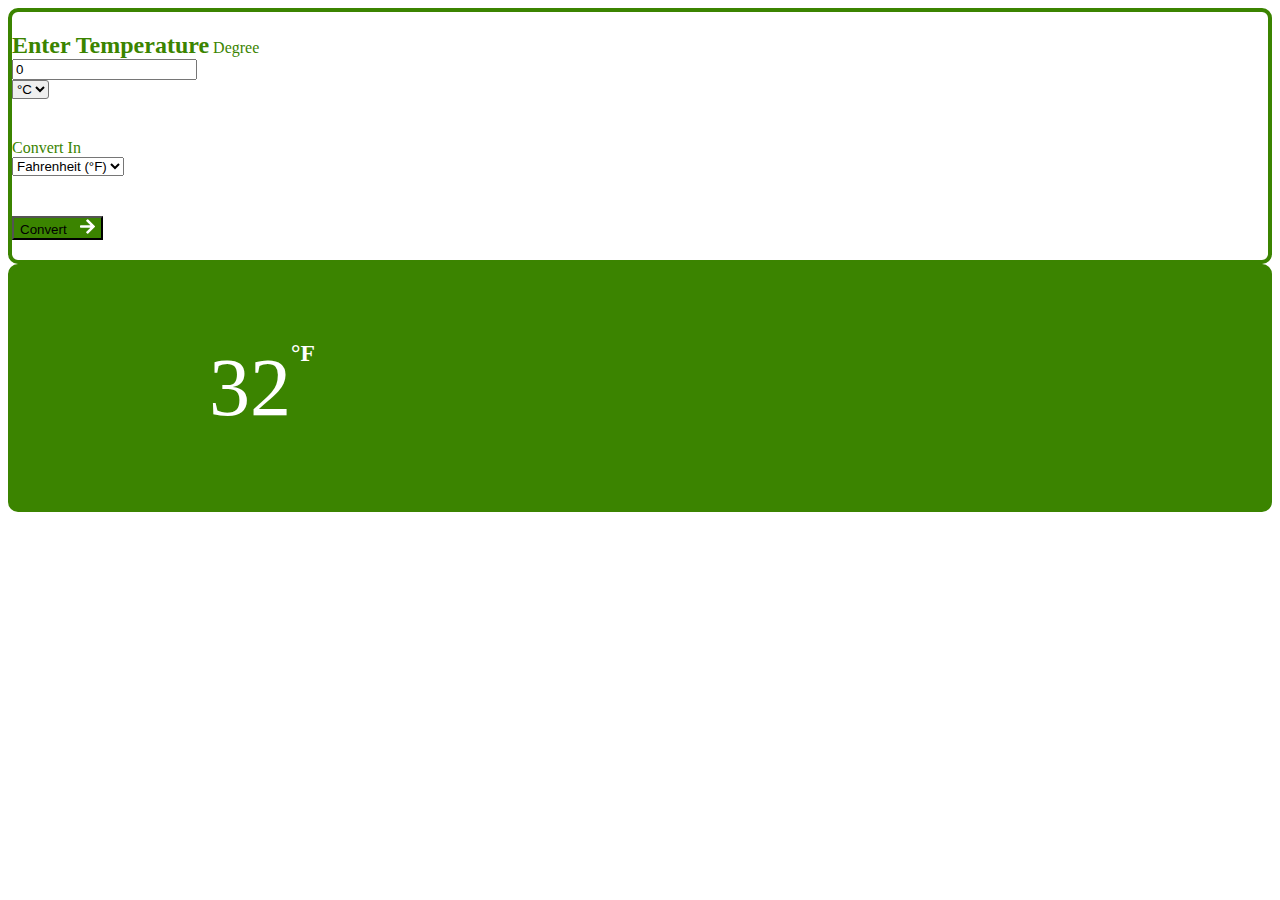
<file: task3/index.html>
<!DOCTYPE html>
<html lang="en">
  <head>
    <meta charset="UTF-8" />
    <meta http-equiv="X-UA-Compatible" content="IE=edge" />
    <meta name="viewport" content="width=device-width, initial-scale=1.0" />
    <title>Convert Temperature</title>
    <link rel="icon" type="image/png" href="./assets/icon.png" />
    <link
      rel="stylesheet"
      href="https://cdnjs.cloudflare.com/ajax/libs/font-awesome/4.7.0/css/font-awesome.min.css"
    />

    <!-- -----------------------------Bootstrap 4.6----------------------------------------- -->
    <link
      rel="stylesheet"
      href="https://cdn.jsdelivr.net/npm/bootstrap@4.6.0/dist/css/bootstrap.min.css"
      integrity="sha384-B0vP5xmATw1+K9KRQjQERJvTumQW0nPEzvF6L/Z6nronJ3oUOFUFpCjEUQouq2+l"
      crossorigin="anonymous"
    />

    <!-- -------------------------------Custom CSS Style---------------------------------------- -->
    <link rel="stylesheet" href="style.css" />
  </head>

  <body class="d-flex justify-content-center align-items-center min-vh-100">
    <div class="container">
      <div class="row">
        <div class="card-group col-12 col-md-10 offset-md-1 my-md-auto">
          <div class="card inputSection col-12 col-md-6">
            <div class="card-body">
              <form>
                <div class="row px-3">
                  <div class="col-12 col-md-11 px-4">
                    <span class="card-title d-block">Enter Temperature</span>
                    <label for="degreeInput" class="py-sm-2">Degree</label>
                    <div class="input-group">
                      <input
                        type="number"
                        class="form-control"
                        id="inputDegree"
                        name="inputDegree"
                        placeholder="Enter Degree"
                        value="0"
                      />
                      <div class="input-group-append">
                        <select class="form-control" id="selectInputDegreeType">
                          <option value="C" selected>&deg;C</option>
                          <option value="F">&deg;F</option>
                          <option value="K">K</option>
                        </select>
                      </div>
                    </div>
                    <label for="selectConversionType" class="py-sm-2"
                      >Convert In</label
                    >
                    <div class="input-group d-inline-block">
                      <div class="input-group-append">
                        <select class="form-control" id="selectConversionType">
                          <option value="F" selected>
                            Fahrenheit (&deg;F)
                          </option>
                          <option value="C">Celcius (&deg;C)</option>
                          <option value="K">Kelvin (K)</option>
                        </select>
                      </div>
                    </div>
                    <button
                      type="submit"
                      class="convertBtn btn btn-lg col-12 col-md-6 offset-md-3 mt-4 rounded-pill d-flex justify-content-center align-items-center text-white"
                    >
                      Convert&emsp;<img
                        src="./assets/right.svg"
                        class="mt-1"
                        width="15px"
                        height="15px"
                      />
                    </button>
                  </div>
                </div>
              </form>
            </div>
          </div>
          <div class="card resultSection col-12 col-md-6">
            <div
              class="card-body d-flex justify-content-center align-items-center"
            >
              <div id="resultValueSection">
                <div id="convertedDegree">32</div>
                <h3 id="degree">&deg;</h3>
                <h3 id="convertedUnit">F</h3>
              </div>
            </div>
          </div>
        </div>
      </div>
    </div>

    <!-- -----------------------------JQuery Plugins------------------------------------------ -->
    <script
      src="https://code.jquery.com/jquery-3.5.1.slim.min.js"
      integrity="sha384-DfXdz2htPH0lsSSs5nCTpuj/zy4C+OGpamoFVy38MVBnE+IbbVYUew+OrCXaRkfj"
      crossorigin="anonymous"
    ></script>
    <script
      src="https://cdn.jsdelivr.net/npm/bootstrap@4.6.0/dist/js/bootstrap.bundle.min.js"
      integrity="sha384-Piv4xVNRyMGpqkS2by6br4gNJ7DXjqk09RmUpJ8jgGtD7zP9yug3goQfGII0yAns"
      crossorigin="anonymous"
    ></script>

    <!-- -------------------------------Custom JS Script---------------------------------------- -->
    <script src="script.js"></script>
  </body>
</html>
</file>
<file: task3/style.css>
:root {
  --primary-color: #3b8400;
  --secondary-color: #3b8400;
}

body {
  color: var(--secondary-color);
}

.card {
  padding: 20px 0px;
  border: 4px var(--primary-color) solid;
  border-radius: 10px;
}

/* Input Section */

.card-title {
  font-size: 24px;
  padding: 20px 0px;
  font-weight: 600;
}

label {
  font-weight: 500;
}

select {
  margin-bottom: 40px;
}

#selectInputDegreeType {
  border-radius: 0px 3px 3px 0px;
}


.convertBtn {
  min-width: 10px;
  background-color: var(--primary-color);


}

.convertBtn:hover {
  transition: 0.5s;
  background-color: var(--secondary-color);
}

/* Result Section */

#resultValueSection {
  display: flex;
  justify-content: center;
  align-items: center;
  max-width: 500px;
  height: 200px;
  word-wrap: normal;
  text-align: center;
  font-size-adjust: 0.58;

}

#convertedDegree {
  font-size: 65px;
  font-weight: 500;
  max-width: 500px;
}

#convertedUnit,
#degree {
  padding-bottom: 70px;
}

.resultSection {
  background-color: var(--primary-color);
  color: white;
}




/* Mobile view  */
@media only screen and (max-width: 600px) {

  body {
    display: relative;
    overflow: hidden;
  }

  .card-group {
    padding: 0;
  }

  .card {
    border: none;
    border-radius: 0;
    padding: 0;
  }

  .card-title {
    line-height: 40px;
  }

  .card-body {
    padding: 0;
  }

  .resultSection {
    position: fixed;
    top: 0;
    padding: 10px 0px;
    text-align: center;
  }

  .inputSection {
    margin-top: 60%;
  }

  #degree,
  #convertedUnit {
    padding-top: 50px;
  }

}
</file>
